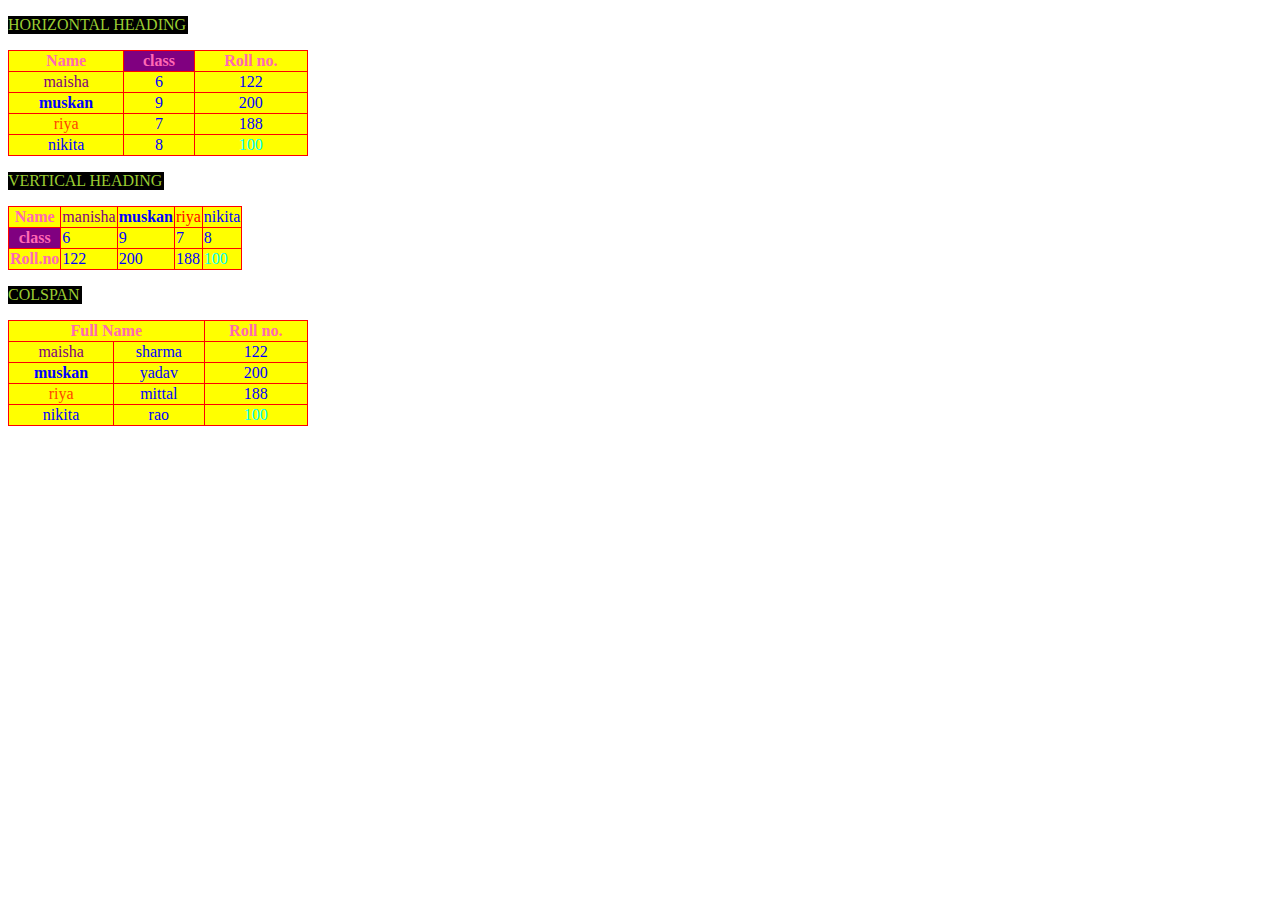
<file: 27 jul table.html>
<!DOCTYPE html>
<html lang="en">
<head>
    <meta charset="UTF-8">
    <meta name="viewport" content="width=device-width, initial-scale=1.0">
    <title>TABLE</title>
<link rel="icon" href="/abc.ico" type="x-icon">

<style>

table,th,td{
border: 1px solid red;
border-collapse: collapse;

}



</style>

</head>
<body>

    <p style="background-color: black;color: yellowgreen;width: 180px;">HORIZONTAL HEADING</p>

<table style="width: 300px;color: blue; text-align: center;background-color: yellow;">
<tr style="color:hotpink;"><th>Name</th><th style="background-color: purple;">class</th><th>Roll no.</th></tr>
<tr><td style="color: purple;">maisha</td><td>6</td><td>122</td></tr>
<tr><td><b>muskan</b></td><td>9</td><td>200</td></tr>
<tr><td style="color: orangered;">riya</td><td>7</td><td>188</td></tr>
<tr><td>nikita</td><td>8</td><td style="color: aqua;">100</td></tr>
</table>

<p style="color:  yellowgreen;background-color: black;width: 156px;";>VERTICAL HEADING</p>

<table style="background-color: yellow;color: blue;">
<tr style="color:hotpink;"><th style="background-color: yellow;">Name</th><td style="color: purple;">manisha</td><td style="color: blue;"><b>muskan</b></td><td style="color: red;">riya</td><td style="color: blue;">nikita</td>

<tr><th style="background-color: purple;color: hotpink;">class</th><td>6</td><td>9</td><td>7</td><td>8</td></tr>
<tr><th style="color: hotpink;background-color: yellow;">Roll.no</th><td>122</td><td>200</td><td>188</td><td style="color: aqua;">100</td></tr>
 
</table>

<p style="color: yellowgreen;background-color: black;width: 74px;">COLSPAN</p>


<table style="width: 300px;color: blue; text-align: center;background-color: yellow;">
    <tr style="color:hotpink;"><th colspan="2">Full Name</th><th>Roll no.</th></tr>
    <tr><td style="color: purple;">maisha</td><td>sharma</td><td>122</td></tr>
    <tr><td><b>muskan</b></td><td>yadav</td><td>200</td></tr>
    <tr><td style="color: orangered;">riya</td><td>mittal</td><td>188</td></tr>
    <tr><td>nikita</td><td>rao</td><td style="color: aqua;">100</td></tr>
    </table>




</table>
    
</body>
</html>
</file>
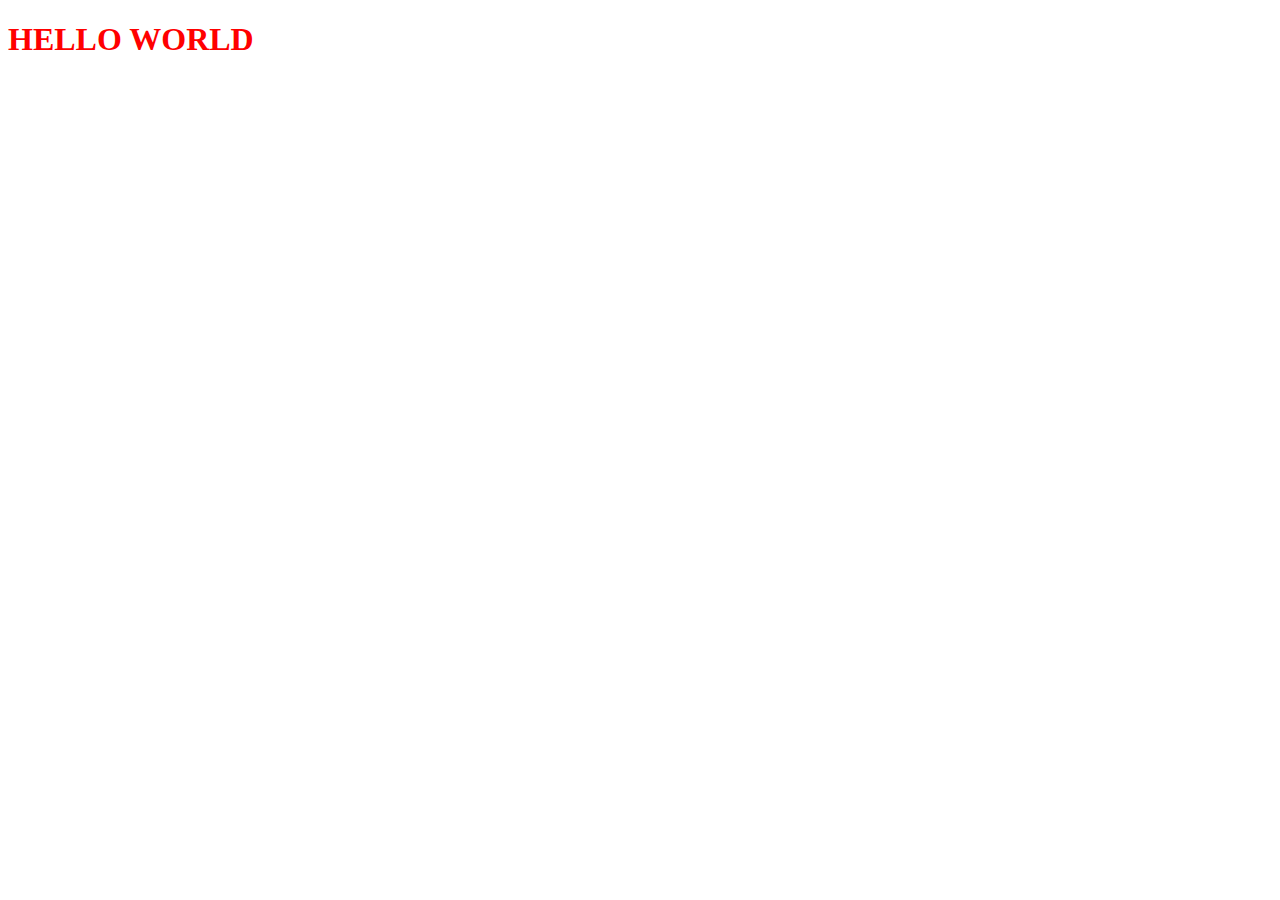
<file: hello.html>
<!DOCTYPE html>
<html lang="en">
<head>
    <meta charset="UTF-8">
    <meta name="viewport" content="width=device-width, initial-scale=1.0">
    <title>Document</title>
</head>
<body>
    <h1 style="color: red;">HELLO WORLD</h1>
</body>
</html>
</file>
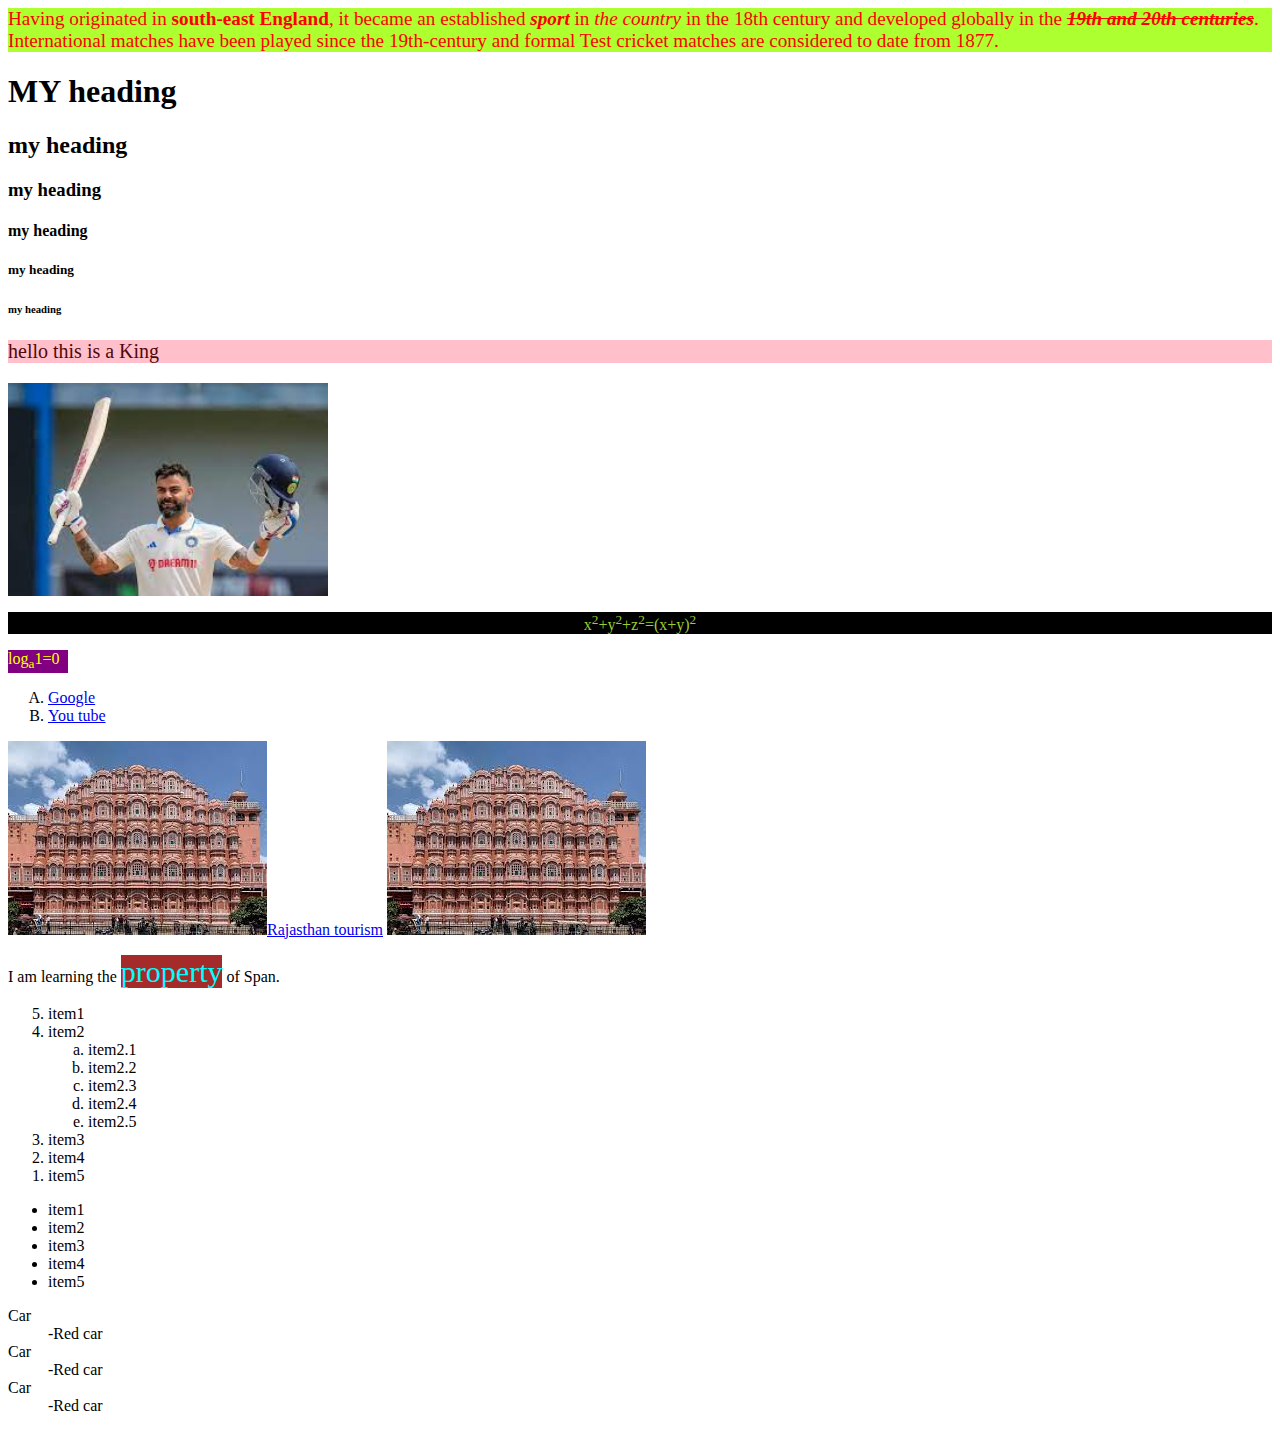
<file: index1.html>
<html>
    <head>
        <title>My website</title>

        <link rel="icon" href="/xyz.ico" type="image/x-icon">
        </head>
        <body>
         

          <p style="font-size:larger;color:Red;background-color: greenyellow;"> Having originated in <b>south-east England</b>, it became an established <i><strong>sport</strong></i> in <em>the country</em> in the 18th century and developed globally in the <del><b><i>19th and 20th centuries</i></b></del>. International matches have been played since the 19th-century and formal Test cricket matches are considered to date from 1877.</p>


        <h1>MY heading</h1> 
        <h2>my heading</h2>
        <h3>my heading</h3>
        <h4>my heading</h4>
        <h5>my heading</h5>
        <h6>my heading</h6>

        <p style="color: rgb(82, 8, 8);font-size: 20px; background-color: pink;">hello this is a King</p>

        <img src="image/download3" width="320px"  >

        <p style="text-align: center;color: yellowgreen;background-color: black;">x<sup>2</sup>+y<sup>2</sup>+z<sup>2</sup>=(x+y)<sup>2</sup></p>
           
         <p style="color:yellow;background-color: purple;width:60px;">log<sub>a</sub>1=0</p>

         <ol type="A">

         <li><a href="https://www.google.com/" target="_blank">Google</a></li>
         

         <li><a href="https://www.youtube.com/">You tube</a></li>
         </ol>

         <img src="/image/download2"><a href="https://www.tourism.rajasthan.gov.in/" target="_blank">Rajasthan tourism</a>

         <a href="https://www.tourism.rajasthan.gov.in/"target="_blank"><img src="/image/download2"></a>
           
         <p>I am learning the <span style="font-size:30px;color: aqua;background-color: brown;">property</span> of Span.</p>

        <ol type="1" start="5" reversed>
      <li>item1</li>
      <li>item2</li>

      <ol type="a">
        <li>item2.1</li>
        <li>item2.2</li>
        <li>item2.3</li>
        <li>item2.4</li>
        <li>item2.5</li>
         </ol>
      <li>item3</li>
      <li>item4</li>
      <li>item5</li>

        </ol>

        <ul>
       <li>item1</li>
       <li>item2</li>
       <li>item3</li>
       <li>item4</li>
       <li>item5</li>
        </ul>


         <dl>
        
            <dt>Car</dt>
            <dd>-Red car</dd>
            <dt>Car</dt>
            <dd>-Red car</dd>
            <dt>Car</dt>
            <dd>-Red car</dd>

        


         </dl>


         
       
        
        


        </body>

        </html>
</file>
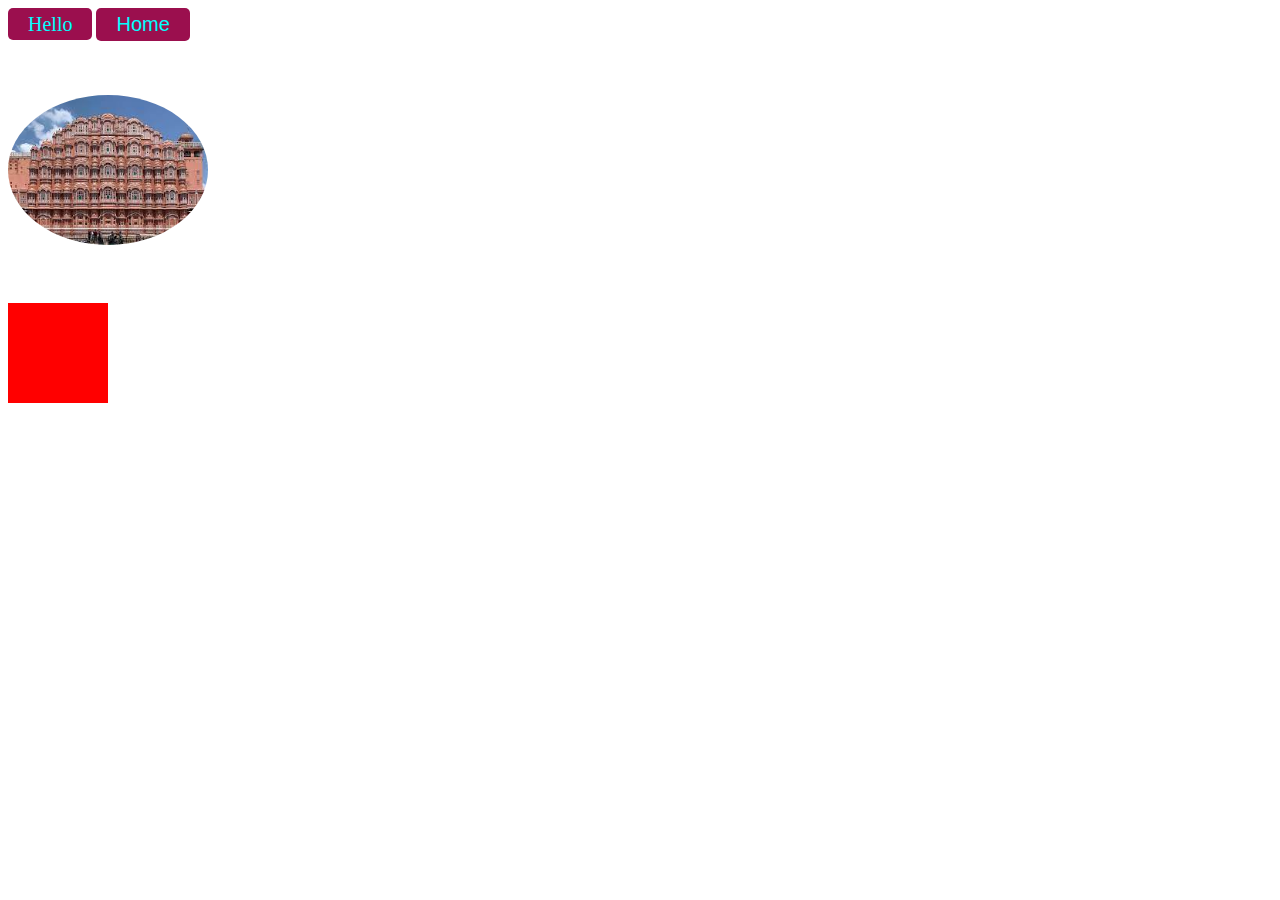
<file: 2 august/0208.html>
<!DOCTYPE html>
<html lang="en">
<head>
    <meta charset="UTF-8">
    <meta name="viewport" content="width=device-width, initial-scale=1.0">
    <title>Document</title>
    <style>
.box{

width: 100px;
height: 100px;
background-color: red;

/*transition: width 3s,height 10s;*/

}

.box:hover{
    width: 200px;
    height: 200px;

    background-color: green;
/*border-radius: 0px 48%;
border: 5px solid black;*/
transform: rotate(90deg);


}

.myimage{

width: 200px; 
border-radius: 50%;
transition: all 3s;


}

.myimage:hover{

transform: scale(0.5);



}

.mybutton{

background-color: rgb(155,15,78);
color: aqua;
padding: 5px 20px;
border: none;
border-radius: 5px;
font-size: 20px;


}

.mybutton:hover{

background-color: aqua;
color: black;
border-radius: 0px;


}

/*a{

border: 1px;
background-color: rgb(155,15,78);
color: aqua;
text-decoration: none;
font-size: 20px;
padding: 5px 20px;
border-radius: 5px;
font-family: 'Times New Roman', Times, serif;


}*/


    </style>
</head>
<body>
<a href="#" class="mybutton" style="text-decoration: none;">Hello</a>
<button class="mybutton">Home</button>
<br><br>

   <br><br> <img src="/image/download2" class="myimage">

    <br><br>
    <br><br>
<div class="box">
    </div>
  <!--  <div class="box">

    </div>

    <div class="box">

    </div>











</body>
</html>
</file>
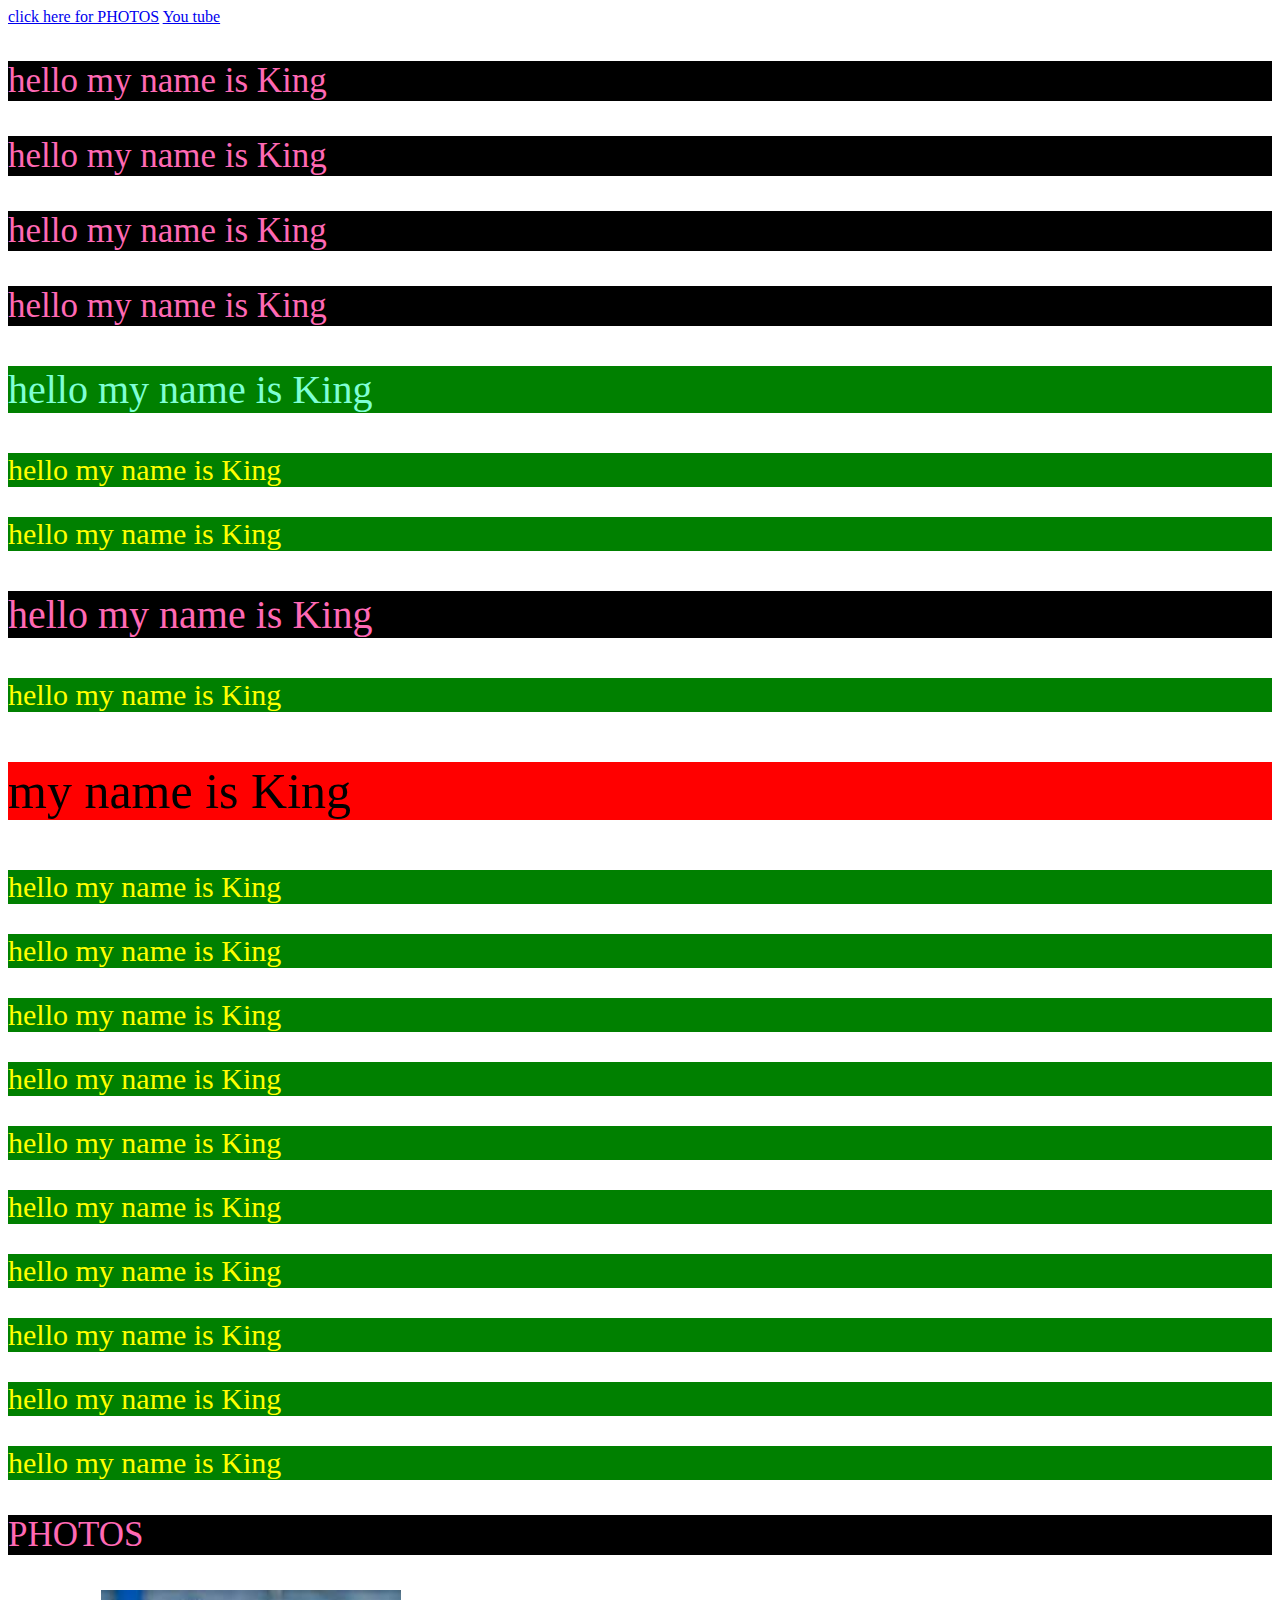
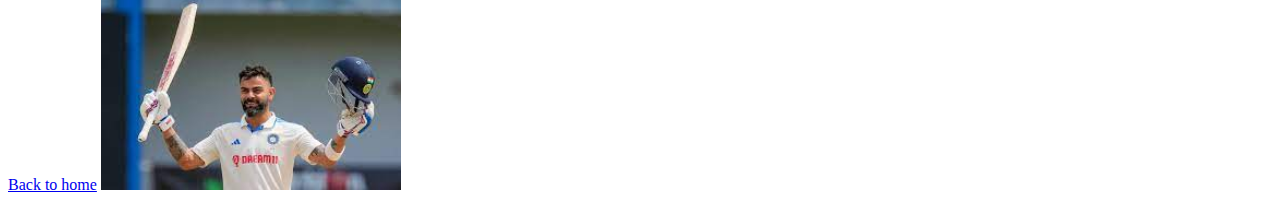
<file: 28 july/28 jul internal css.html>
<!DOCTYPE html>
<html lang="en">
<head>
    <meta charset="UTF-8">
    <meta name="viewport" content="width=device-width, initial-scale=1.0">
    <title>Document</title>

    <style>
  p{
    color: yellow;
    background-color: green;
    font-size: 30px;


  }
   .xyz{
    font-size: 35px;
color: hotpink !important;
background-color: black;


   }

   .abc{
  
  font-size: 40px;
  color: aquamarine;


   }

   #myid{

font-size: 50px;
color: black;
background-color: red; 
   }



</style>

</head>
<body>

  <div id="home">
<a href="#photossection">click here for PHOTOS</a>
<a href="https://www.youtube.com/" target="_blank">You tube</a>



  </div>
    


     <p class="xyz">hello my name is King</p>
     <p class="xyz">hello my name is King</p>
     <p class="xyz">hello my name is King</p>
     <p class="xyz">hello my name is King</p>
     <p class="abc">hello my name is King</p>
     <p>hello my name is King</p>
     <p>hello my name is King</p>
     <p class="xyz abc">hello my name is King</p>
     <p>hello my name is King</p>
     <p id="myid"> my name is King</p>
     <p>hello my name is King</p>
     <p>hello my name is King</p>
     <p>hello my name is King</p>
     <p>hello my name is King</p>
     <p>hello my name is King</p>
     <p>hello my name is King</p>
     <p>hello my name is King</p>
     <p>hello my name is King</p>
     <p>hello my name is King</p>
     <p>hello my name is King</p>

     <div id="photossection">
      <p class="xyz">PHOTOS</p>
      <a href="#home">Back to home</a>

      <img src="/image/download3" width="300px" >




     </div>
    




</body>
</html>
</file>
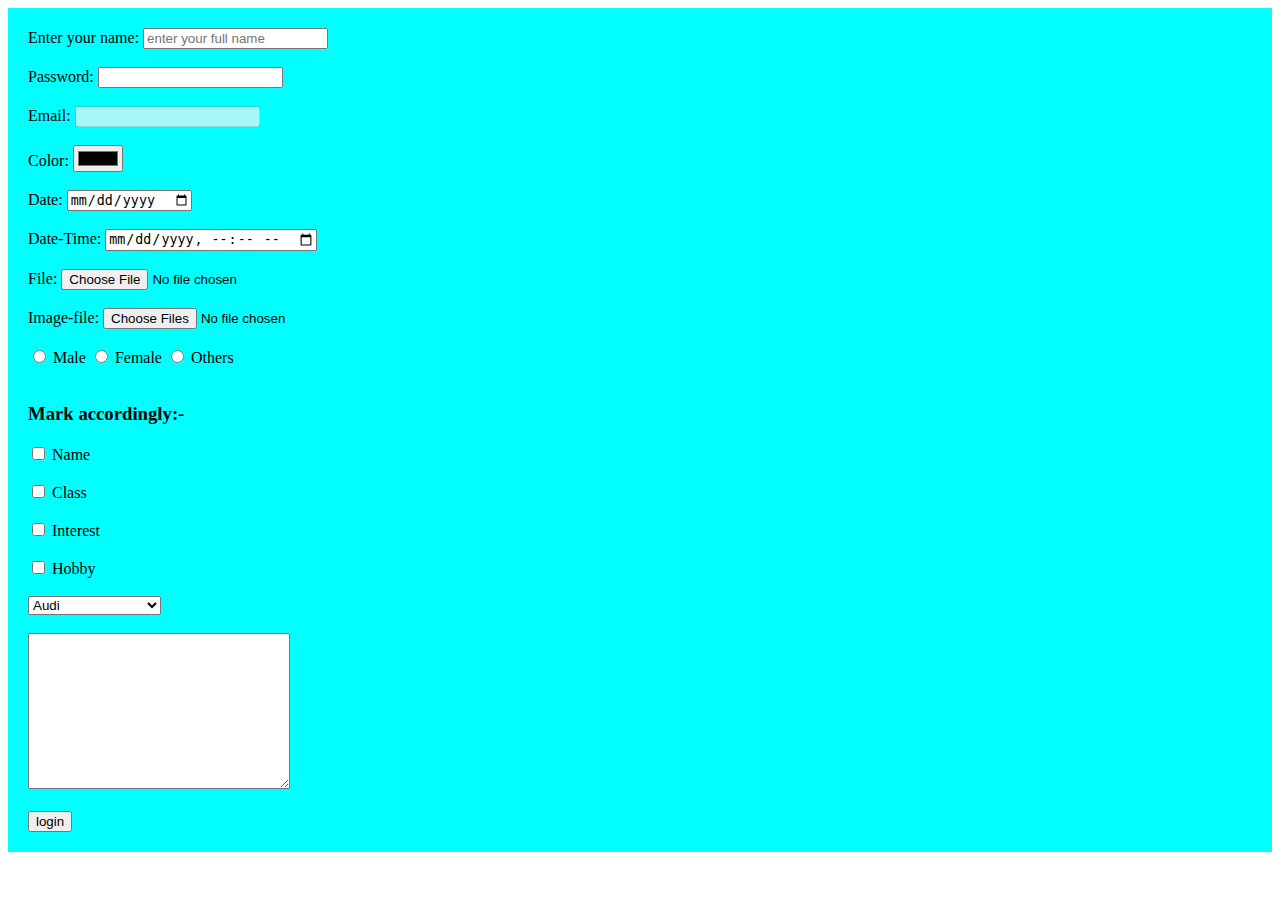
<file: 3 August/form.html>
<!DOCTYPE html>
<html lang="en">
<head>
    <meta charset="UTF-8">
    <meta name="viewport" content="width=device-width, initial-scale=1.0">
    <title>Document</title>
</head>
<body>
   
<form style="background-color: aqua;padding: 20px;">

    <label for="name">Enter your name:</label>

<input required type="text" id="name" placeholder="enter your full name">

<br><br>

<label for="pass">Password:</label>
<input readonly type="password" id="pass">



<br><br>

<label for="mail">Email:</label>
<input disabled type="email" id="mail">

<br><br>

<label for="color">Color:</label>
<input type="color" id="color">

<br><br>

<label for="date">Date:</label>
<input type="date" id="date">

<br><br>

<label for="date-time">Date-Time:</label>
<input type="datetime-local" id="date-time">

<br><br>

<label for="file">File:</label>
<input type="file" id="file">

<br><br>

<label for="file">Image-file:</label>
<input type="file" multiple accept="image/*">

<br><br>

<input type="radio" id="male" name="gender">
<label for="male">Male</label>

<input type="radio" id="female" name="gender">
<label for="female">Female</label>

<input type="radio" id="others" name="gender">
<label for="others">Others</label>

<br><br>

<h3>Mark accordingly:-</h3>



<input type="checkbox" id="name">
<label for="name">Name</label>

<br><br>

<input type="checkbox" id="class">
<label for="class">Class</label>

<br><br>


<input type="checkbox" id="interest">
<label for="interest">Interest</label>

<br><br>


<input type="checkbox" id="hobby">
<label for="hobby">Hobby</label>

<br><br>

<select>

<optgroup label="CAR">

<option>Audi</option>
<option>Mercedes</option>
<option>BMW</option>

</optgroup>

<optgroup label="BIKE">

<option>Harley davidson</option> 
<option>R15</option>
<option>Heavy duty</option>

</optgroup>



</select>

<br><br>

<textarea name="textarea" id="" cols="30" rows="10"></textarea>



<br><br>
<input type="submit" value="login">


</form>







</body>
</html>
</file>
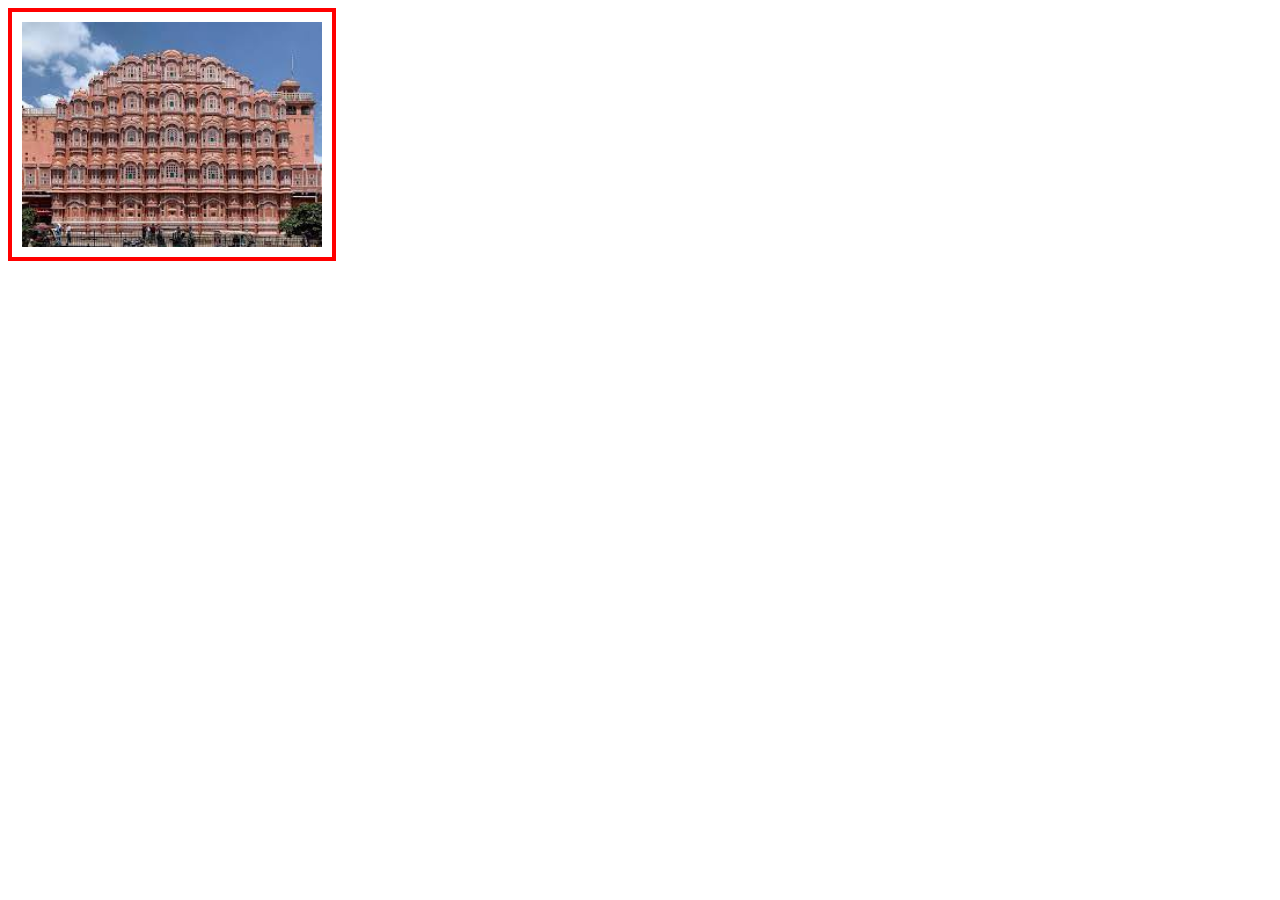
<file: 31 july/3107.html>
<html> 
<head>

    <title>Document</title>
    <style>

.xyz{

    color: green !important;
    background-color: black;
}

.abc{

color: red;


}

#myid{

    color: red;
}

img{

    width: 300px;
   border: 4px solid red;
   padding: 10px;
}
table,td{
border: 2px solid green;
border-collapse:collapse ;


}
    </style>
</head>
<body>
<!--
<a href="#myimage">About</a>
<p class="abc xyz">Test</p>
<p class="abc xyz">Paragraph</p>
<p class="xyz abc">Hello</p>
<p class="xyz abc">Hello 2</p>


<h1 class="xyz abc">Hello User</h1>
<h2 id="myid">Heading 2</h2>

<table border="1" cellspacing="0">
    <tr><td><img src="/image/download2" alt=""></td><td><img src="/image/download2" alt=""></td><td><img src="/image/download2" alt=""></td></tr>
    <tr><td><img src="/image/download2" alt=""></td><td><img src="/image/download2" alt=""></td><td><img src="/image/download2" alt=""></td></tr>
    <tr><td><img src="/image/download2" alt=""></td><td><img src="/image/download2" alt=""></td><td><img src="/image/download2" alt=""></td></tr>
    <tr><td><img src="/image/download2" alt=""></td><td><img src="/image/download2" alt=""></td><td><img src="/image/download2" alt=""></td></tr>
    <tr><td><img src="/image/download2" alt=""></td><td><img src="/image/download2" alt=""></td><td><img src="/image/download2" alt=""></td></tr>



</table>

-->
<img src="/image/download2" alt="">
<!--<img src="/image/download2" alt="">-->
    
</body>
</html>
</file>
